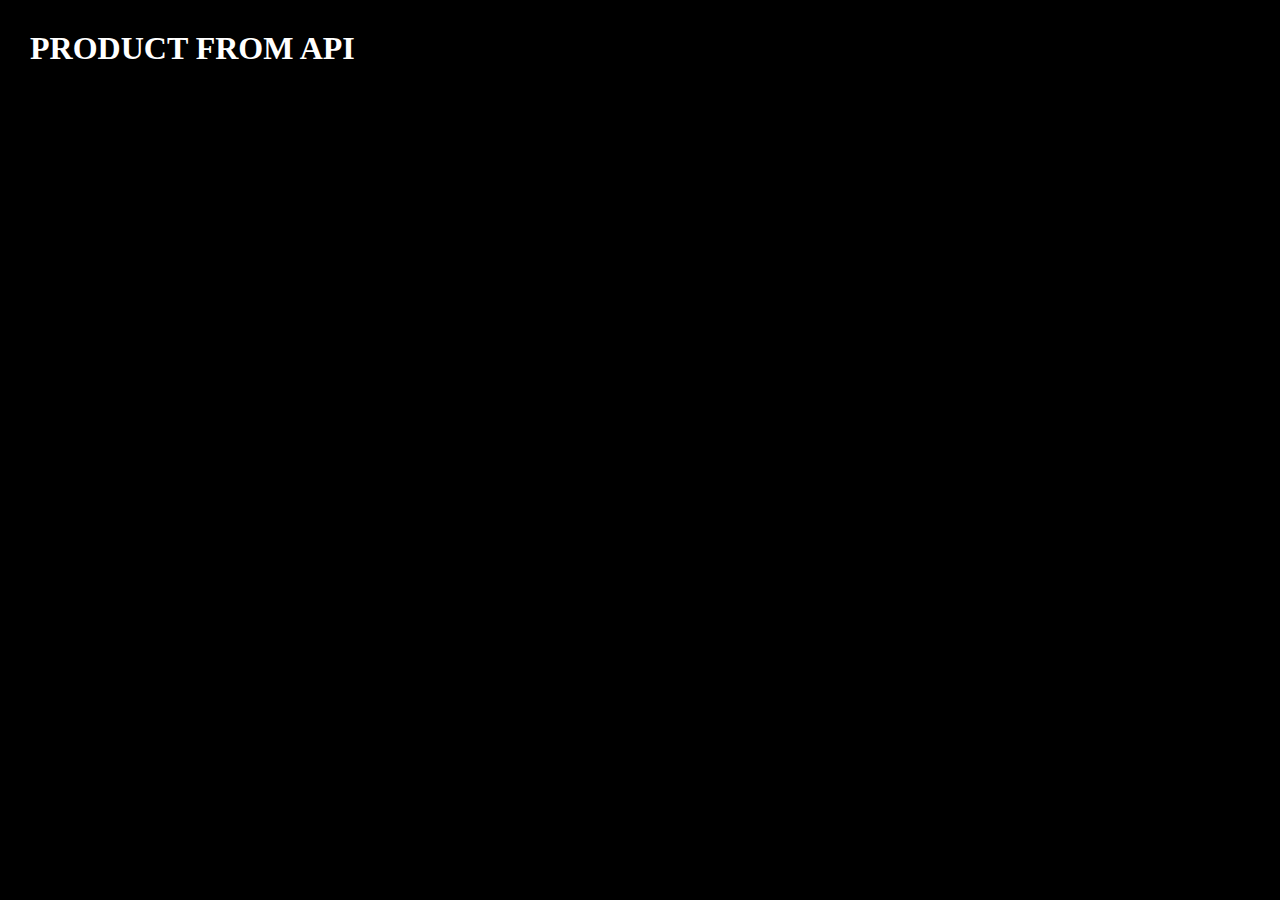
<file: index.html>
<!doctype html>
<html lang="en">
  <head>
    <meta charset="utf-8">
    <meta name="viewport" content="width=device-width, initial-scale=1">
    <title>PRODUCTS API || ABDUL REHMAN</title>
    <link rel="stylesheet" href="./style.css">
  </head>
  <body>
    <h1>PRODUCT FROM API</h1>

    <div id="container" >
    </div>



    <script src="./app.js"></script>
  </body>
</html>
</file>
<file: style.css>
#container{
    display: flex;
    flex-wrap: wrap;
    align-items: center ;
    gap: 25px;
    margin: 5px;
    padding: 5px; 
    }
    img {
        width: 10rem;
        width: 10rem;
    
    }
    *{
        margin: 5px;
        padding: 5px; 
               background: #000;
        color: #fff;
    }
    .card{
        margin: 15px;
        padding: 20px;
        border-radius: 30px;
        /* width: 300px; */
        /* height: 350px; */
        border: 5px solid white;
         gap: 25px;
    }
</file>
